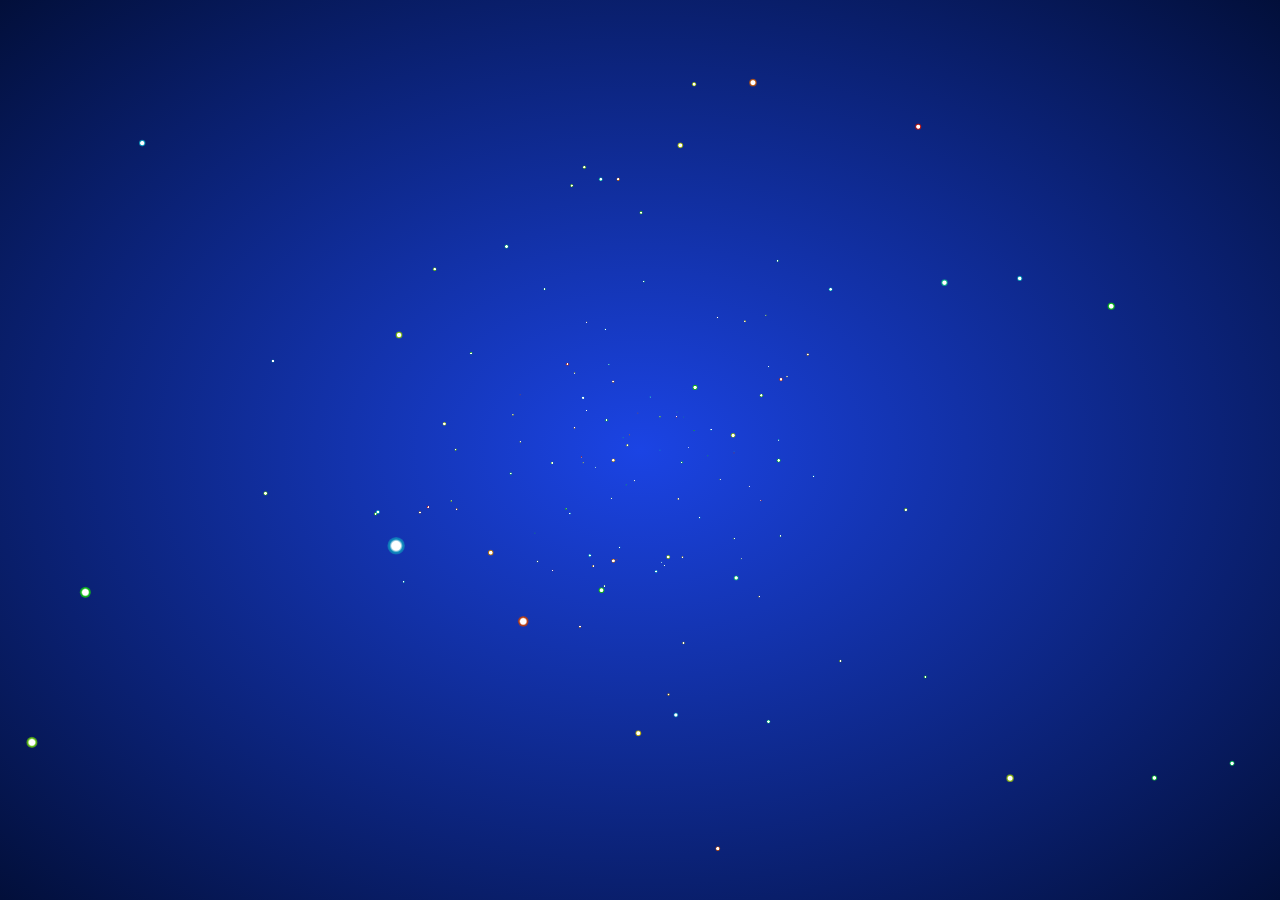
<file: WeiboAnalysis_1_1/statics/js/index.html>
<html>
<head>
    <meta charset="utf-8">
    <title></title>
    <style>
        html {
            height: 100%;
            background-image: -webkit-radial-gradient(ellipse farthest-corner at center center, #1b44e4 0%, #020f3a 100%);
            background-image: radial-gradient(ellipse farthest-corner at center center, #1b44e4 0%, #020f3a 100%);
            cursor: move;
        }

        body {
            width: 100%;
            margin: 0;
            overflow: hidden;
        }
    </style>
</head>

<body>
    <canvas id="canv" width="1920" height="572"></canvas>
    <script>
var num = 200;
var w = window.innerWidth;
var h = window.innerHeight;
var max = 100;
var _x = 0;
var _y = 0;
var _z = 150;
var dtr = function(d) {
  return d * Math.PI / 180;
};

var rnd = function() {
  return Math.sin(Math.floor(Math.random() * 360) * Math.PI / 180);
};
var dist = function(p1, p2, p3) {
  return Math.sqrt(Math.pow(p2.x - p1.x, 2) + Math.pow(p2.y - p1.y, 2) + Math.pow(p2.z - p1.z, 2));
};

var cam = {
  obj: {
    x: _x,
    y: _y,
    z: _z
  },
  dest: {
    x: 0,
    y: 0,
    z: 1
  },
  dist: {
    x: 0,
    y: 0,
    z: 200
  },
  ang: {
    cplane: 0,
    splane: 0,
    ctheta: 0,
    stheta: 0
  },
  zoom: 1,
  disp: {
    x: w / 2,
    y: h / 2,
    z: 0
  },
  upd: function() {
    cam.dist.x = cam.dest.x - cam.obj.x;
    cam.dist.y = cam.dest.y - cam.obj.y;
    cam.dist.z = cam.dest.z - cam.obj.z;
    cam.ang.cplane = -cam.dist.z / Math.sqrt(cam.dist.x * cam.dist.x + cam.dist.z * cam.dist.z);
    cam.ang.splane = cam.dist.x / Math.sqrt(cam.dist.x * cam.dist.x + cam.dist.z * cam.dist.z);
    cam.ang.ctheta = Math.sqrt(cam.dist.x * cam.dist.x + cam.dist.z * cam.dist.z) / Math.sqrt(cam.dist.x * cam.dist.x + cam.dist.y * cam.dist.y + cam.dist.z * cam.dist.z);
    cam.ang.stheta = -cam.dist.y / Math.sqrt(cam.dist.x * cam.dist.x + cam.dist.y * cam.dist.y + cam.dist.z * cam.dist.z);
  }
};

var trans = {
  parts: {
    sz: function(p, sz) {
      return {
        x: p.x * sz.x,
        y: p.y * sz.y,
        z: p.z * sz.z
      };
    },
    rot: {
      x: function(p, rot) {
        return {
          x: p.x,
          y: p.y * Math.cos(dtr(rot.x)) - p.z * Math.sin(dtr(rot.x)),
          z: p.y * Math.sin(dtr(rot.x)) + p.z * Math.cos(dtr(rot.x))
        };
      },
      y: function(p, rot) {
        return {
          x: p.x * Math.cos(dtr(rot.y)) + p.z * Math.sin(dtr(rot.y)),
          y: p.y,
          z: -p.x * Math.sin(dtr(rot.y)) + p.z * Math.cos(dtr(rot.y))
        };
      },
      z: function(p, rot) {
        return {
          x: p.x * Math.cos(dtr(rot.z)) - p.y * Math.sin(dtr(rot.z)),
          y: p.x * Math.sin(dtr(rot.z)) + p.y * Math.cos(dtr(rot.z)),
          z: p.z
        };
      }
    },
    pos: function(p, pos) {
      return {
        x: p.x + pos.x,
        y: p.y + pos.y,
        z: p.z + pos.z
      };
    }
  },
  pov: {
    plane: function(p) {
      return {
        x: p.x * cam.ang.cplane + p.z * cam.ang.splane,
        y: p.y,
        z: p.x * -cam.ang.splane + p.z * cam.ang.cplane
      };
    },
    theta: function(p) {
      return {
        x: p.x,
        y: p.y * cam.ang.ctheta - p.z * cam.ang.stheta,
        z: p.y * cam.ang.stheta + p.z * cam.ang.ctheta
      };
    },
    set: function(p) {
      return {
        x: p.x - cam.obj.x,
        y: p.y - cam.obj.y,
        z: p.z - cam.obj.z
      };
    }
  },
  persp: function(p) {
    return {
      x: p.x * cam.dist.z / p.z * cam.zoom,
      y: p.y * cam.dist.z / p.z * cam.zoom,
      z: p.z * cam.zoom,
      p: cam.dist.z / p.z
    };
  },
  disp: function(p, disp) {
    return {
      x: p.x + disp.x,
      y: -p.y + disp.y,
      z: p.z + disp.z,
      p: p.p
    };
  },
  steps: function(_obj_, sz, rot, pos, disp) {
    var _args = trans.parts.sz(_obj_, sz);
    _args = trans.parts.rot.x(_args, rot);
    _args = trans.parts.rot.y(_args, rot);
    _args = trans.parts.rot.z(_args, rot);
    _args = trans.parts.pos(_args, pos);
    _args = trans.pov.plane(_args);
    _args = trans.pov.theta(_args);
    _args = trans.pov.set(_args);
    _args = trans.persp(_args);
    _args = trans.disp(_args, disp);
    return _args;
  }
};

(function() {
  "use strict";
  var threeD = function(param) {
    this.transIn = {};
    this.transOut = {};
    this.transIn.vtx = (param.vtx);
    this.transIn.sz = (param.sz);
    this.transIn.rot = (param.rot);
    this.transIn.pos = (param.pos);
  };

  threeD.prototype.vupd = function() {
    this.transOut = trans.steps(

      this.transIn.vtx,
      this.transIn.sz,
      this.transIn.rot,
      this.transIn.pos,
      cam.disp
    );
  };

  var Build = function() {
    this.vel = 0.04;
    this.lim = 360;
    this.diff = 200;
    this.initPos = 100;
    this.toX = _x;
    this.toY = _y;
    this.go();
  };

  Build.prototype.go = function() {
    this.canvas = document.getElementById("canv");
    this.canvas.width = window.innerWidth;
    this.canvas.height = window.innerHeight;
    this.$ = canv.getContext("2d");
    this.$.globalCompositeOperation = 'source-over';
    this.varr = [];
    this.dist = [];
    this.calc = [];

    for (var i = 0, len = num; i < len; i++) {
      this.add();
    }

    this.rotObj = {
      x: 0,
      y: 0,
      z: 0
    };
    this.objSz = {
      x: w / 5,
      y: h / 5,
      z: w / 5
    };
  };

  Build.prototype.add = function() {
    this.varr.push(new threeD({
      vtx: {
        x: rnd(),
        y: rnd(),
        z: rnd()
      },
      sz: {
        x: 0,
        y: 0,
        z: 0
      },
      rot: {
        x: 20,
        y: -20,
        z: 0
      },
      pos: {
        x: this.diff * Math.sin(360 * Math.random() * Math.PI / 180),
        y: this.diff * Math.sin(360 * Math.random() * Math.PI / 180),
        z: this.diff * Math.sin(360 * Math.random() * Math.PI / 180)
      }
    }));
    this.calc.push({
      x: 360 * Math.random(),
      y: 360 * Math.random(),
      z: 360 * Math.random()
    });
  };

  Build.prototype.upd = function() {
    cam.obj.x += (this.toX - cam.obj.x) * 0.05;
    cam.obj.y += (this.toY - cam.obj.y) * 0.05;
  };

  Build.prototype.draw = function() {
    this.$.clearRect(0, 0, this.canvas.width, this.canvas.height);
    cam.upd();
    this.rotObj.x += 0.1;
    this.rotObj.y += 0.1;
    this.rotObj.z += 0.1;

    for (var i = 0; i < this.varr.length; i++) {
      for (var val in this.calc[i]) {
        if (this.calc[i].hasOwnProperty(val)) {
          this.calc[i][val] += this.vel;
          if (this.calc[i][val] > this.lim) this.calc[i][val] = 0;
        }
      }

      this.varr[i].transIn.pos = {
        x: this.diff * Math.cos(this.calc[i].x * Math.PI / 180),
        y: this.diff * Math.sin(this.calc[i].y * Math.PI / 180),
        z: this.diff * Math.sin(this.calc[i].z * Math.PI / 180)
      };
      this.varr[i].transIn.rot = this.rotObj;
      this.varr[i].transIn.sz = this.objSz;
      this.varr[i].vupd();
      if (this.varr[i].transOut.p < 0) continue;
      var g = this.$.createRadialGradient(this.varr[i].transOut.x, this.varr[i].transOut.y, this.varr[i].transOut.p, this.varr[i].transOut.x, this.varr[i].transOut.y, this.varr[i].transOut.p * 2);
      this.$.globalCompositeOperation = 'lighter';
      g.addColorStop(0, 'hsla(255, 255%, 255%, 1)');
      g.addColorStop(.5, 'hsla(' + (i + 2) + ',85%, 40%,1)');
      g.addColorStop(1, 'hsla(' + (i) + ',85%, 40%,.5)');
      this.$.fillStyle = g;
      this.$.beginPath();
      this.$.arc(this.varr[i].transOut.x, this.varr[i].transOut.y, this.varr[i].transOut.p * 2, 0, Math.PI * 2, false);
      this.$.fill();
      this.$.closePath();
    }
  };
  Build.prototype.anim = function() {
    window.requestAnimationFrame = (function() {
      return window.requestAnimationFrame ||
        function(callback, element) {
          window.setTimeout(callback, 1000 / 60);
        };
    })();
    var anim = function() {
      this.upd();
      this.draw();
      window.requestAnimationFrame(anim);

    }.bind(this);
    window.requestAnimationFrame(anim);
  };

  Build.prototype.run = function() {
    this.anim();

    window.addEventListener('mousemove', function(e) {
      this.toX = (e.clientX - this.canvas.width / 2) * -0.8;
      this.toY = (e.clientY - this.canvas.height / 2) * 0.8;
    }.bind(this));
    window.addEventListener('touchmove', function(e) {
      e.preventDefault();
      this.toX = (e.touches[0].clientX - this.canvas.width / 2) * -0.8;
      this.toY = (e.touches[0].clientY - this.canvas.height / 2) * 0.8;
    }.bind(this));
    window.addEventListener('mousedown', function(e) {
      for (var i = 0; i < 100; i++) {
        this.add();
      }
    }.bind(this));
    window.addEventListener('touchstart', function(e) {
      e.preventDefault();
      for (var i = 0; i < 100; i++) {
        this.add();
      }
    }.bind(this));
  };
  var app = new Build();
  app.run();
})();
window.addEventListener('resize', function() {
  canvas.width = w = window.innerWidth;
  canvas.height = h = window.innerHeight;
}, false);
    </script>
</body>
</html>
</file>
